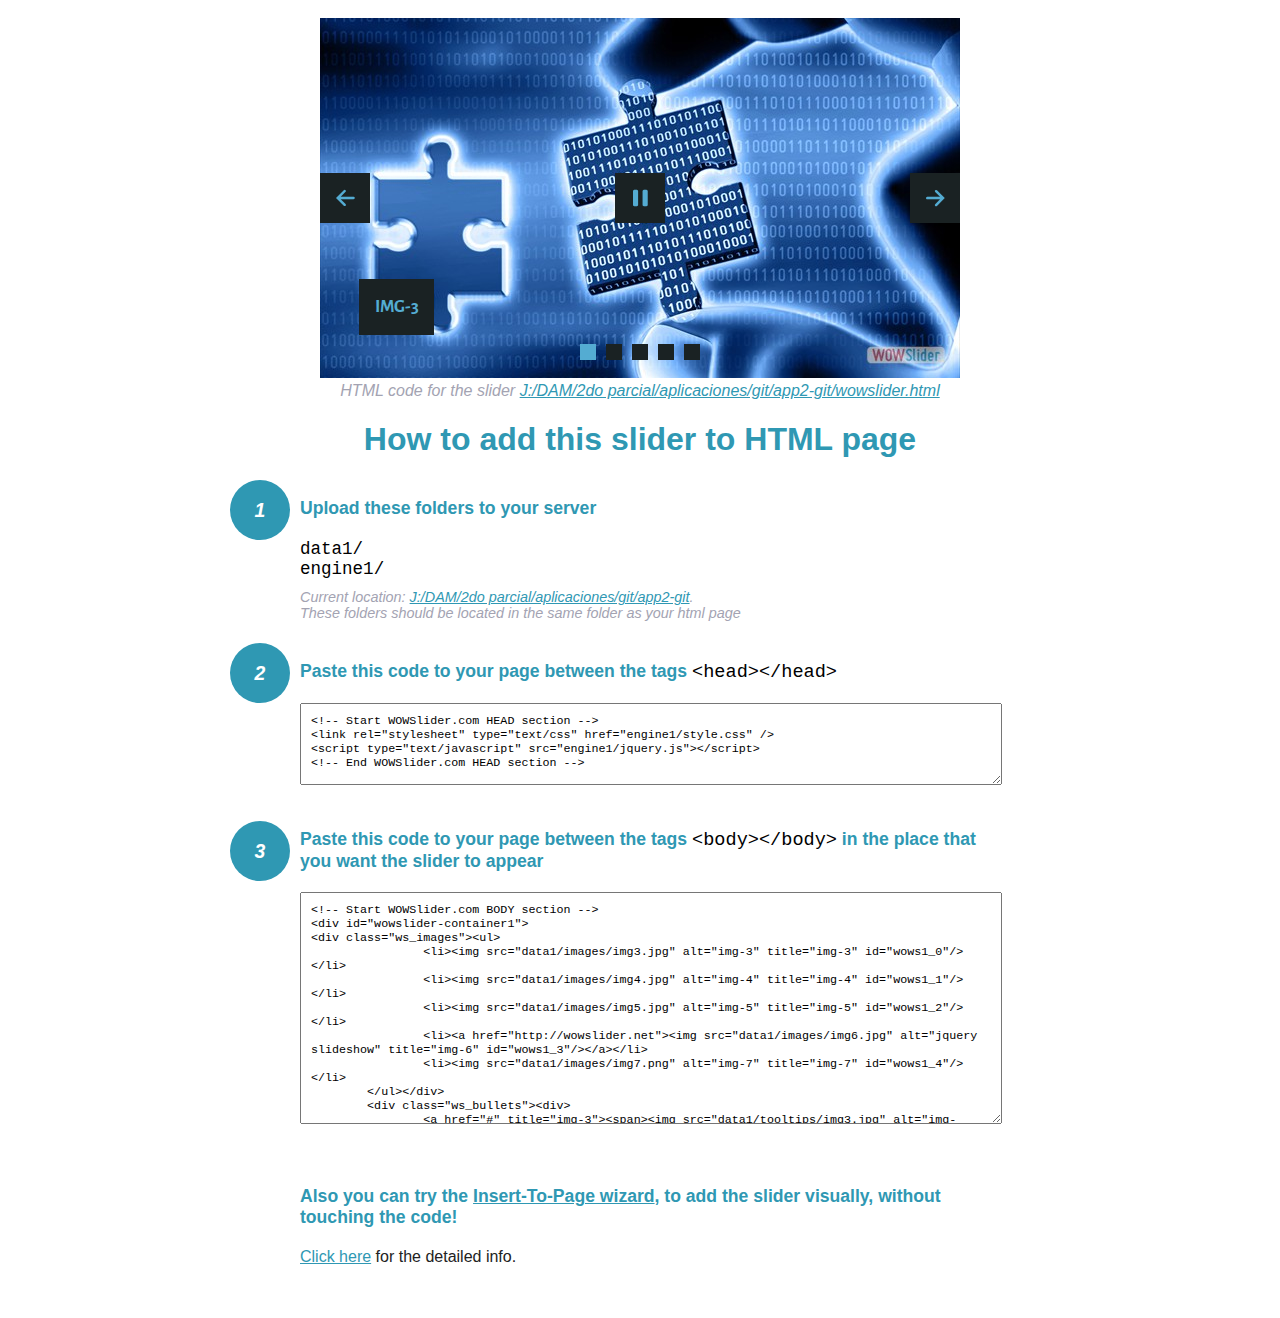
<file: wowslider-howto.html>
<!DOCTYPE html>
<html>
<head>
	<title>WOWSlider</title>
	<meta http-equiv="content-type" content="text/html; charset=utf-8" />
	<meta name="description" content="WOWSlider" />
	
	<!-- Start WOWSlider.com HEAD section --> <!-- add to the <head> of your page -->
	<link rel="stylesheet" type="text/css" href="engine1/style.css" />
	<script type="text/javascript" src="engine1/jquery.js"></script>
	<!-- End WOWSlider.com HEAD section -->


<style>
.instuction {
	font-family: sans-serif, Arial;
	display: block;
	margin: 0 auto;
	max-width: 820px;
	width: 100%;
	padding: 0 70px;
	color: #222;
	-webkit-box-sizing: border-box;
	-moz-box-sizing: border-box;
	box-sizing: border-box;
}
.instuction h1 img {
	max-width: 170px;
	vertical-align: middle;
	margin-bottom: 10px;
}
.instuction h1 {
	color: #2F98B3;
	text-align: center;
}
.instuction h2 {
	position: relative;
	font-size: 1.1em;
	color: #2F98B3;
	margin-bottom: 20px;
	margin-top: 40px;
}
.instuction h2 span.num {
	position: absolute;
	left: -70px;
	top: -18px;
	display: inline-block;
	vertical-align: middle;
	font-style: italic;
	font-size: 1.1em;
	width: 60px;
	height: 60px;
	line-height: 60px;
	text-align: center;
	background: #2F98B3;
	color: #fff;
	border-radius: 50%;
}
.instuction .mono {
	color: #000;
	font-family: monospace;
	font-size: 1.3em;
	font-weight: normal;
}
.instuction li.mono {
	font-size: 1.5em;
}

.instuction ul {
	font-size: 0.9em;
	margin-top: 0;
	padding-left: 0;
	list-style: none;
}
.instuction .note {
	color: #A3A3B2;
	font-style: italic;
	padding-top: 10px;
}
.instuction p.note {
	text-align: center;
	padding-top: 0;
	margin-top: 4px;
}
.instuction textarea {
	font-size: 0.9em;
	min-height: 60px;
	padding: 10px;
	margin: 0;
	overflow: auto;
	max-width: 100%;
	width: 100%;
}
.instuction a,
.instuction a:visited {
	color: #2F98B3;
}
</style>


</head>
<body style="margin:auto">

<br>

<!-- Start WOWSlider.com BODY section --> <!-- add to the <body> of your page -->
<div id="wowslider-container1">
<div class="ws_images"><ul>
		<li><img src="data1/images/img3.jpg" alt="img-3" title="img-3" id="wows1_0"/></li>
		<li><img src="data1/images/img4.jpg" alt="img-4" title="img-4" id="wows1_1"/></li>
		<li><img src="data1/images/img5.jpg" alt="img-5" title="img-5" id="wows1_2"/></li>
		<li><a href="http://wowslider.net"><img src="data1/images/img6.jpg" alt="jquery slideshow" title="img-6" id="wows1_3"/></a></li>
		<li><img src="data1/images/img7.png" alt="img-7" title="img-7" id="wows1_4"/></li>
	</ul></div>
	<div class="ws_bullets"><div>
		<a href="#" title="img-3"><span><img src="data1/tooltips/img3.jpg" alt="img-3"/>1</span></a>
		<a href="#" title="img-4"><span><img src="data1/tooltips/img4.jpg" alt="img-4"/>2</span></a>
		<a href="#" title="img-5"><span><img src="data1/tooltips/img5.jpg" alt="img-5"/>3</span></a>
		<a href="#" title="img-6"><span><img src="data1/tooltips/img6.jpg" alt="img-6"/>4</span></a>
		<a href="#" title="img-7"><span><img src="data1/tooltips/img7.png" alt="img-7"/>5</span></a>
	</div></div><div class="ws_script" style="position:absolute;left:-99%"><a href="http://wowslider.com">bootstrap carousel</a> by WOWSlider.com v8.7</div>
<div class="ws_shadow"></div>
</div>	
<script type="text/javascript" src="engine1/wowslider.js"></script>
<script type="text/javascript" src="engine1/script.js"></script>
<!-- End WOWSlider.com BODY section -->


<div class="instuction">
	<p class="note">HTML code for the slider <a href="file:///J:/DAM/2do parcial/aplicaciones/git/app2-git/wowslider.html">J:/DAM/2do parcial/aplicaciones/git/app2-git/wowslider.html</a></p>

	<h1>
		How to add this slider to HTML page
	</h1>

	<h2><span class="num">1</span> Upload these folders to your server</h2>
	<ul>
		<li class="mono">data1/</li>
		<li class="mono">engine1/</li>
		<li class="note">Current location: <a href="file:///J:/DAM/2do parcial/aplicaciones/git/app2-git">J:/DAM/2do parcial/aplicaciones/git/app2-git</a>. <br>These folders should be located in the same folder as your html page</li>
	</ul>

	<h2><span class="num">2</span> Paste this code to your page between the tags <span class="mono">&lt;head&gt;&lt;/head&gt;</span></h2>
	<textarea onclick="this.select()">&lt;!-- Start WOWSlider.com HEAD section --&gt;
&lt;link rel=&quot;stylesheet&quot; type=&quot;text/css&quot; href=&quot;engine1/style.css&quot; /&gt;
&lt;script type=&quot;text/javascript&quot; src=&quot;engine1/jquery.js&quot;&gt;&lt;/script&gt;
&lt;!-- End WOWSlider.com HEAD section --&gt;</textarea>


	<h2><span class="num" style="top: -8px;">3</span> Paste this code to your page between the tags <span class="mono">&lt;body&gt;&lt;/body&gt;</span> in the place that you want the slider to appear</h2>
	<textarea onclick="this.select()" rows="15">&lt;!-- Start WOWSlider.com BODY section --&gt;
&lt;div id=&quot;wowslider-container1&quot;&gt;
&lt;div class=&quot;ws_images&quot;&gt;&lt;ul&gt;
		&lt;li&gt;&lt;img src=&quot;data1/images/img3.jpg&quot; alt=&quot;img-3&quot; title=&quot;img-3&quot; id=&quot;wows1_0&quot;/&gt;&lt;/li&gt;
		&lt;li&gt;&lt;img src=&quot;data1/images/img4.jpg&quot; alt=&quot;img-4&quot; title=&quot;img-4&quot; id=&quot;wows1_1&quot;/&gt;&lt;/li&gt;
		&lt;li&gt;&lt;img src=&quot;data1/images/img5.jpg&quot; alt=&quot;img-5&quot; title=&quot;img-5&quot; id=&quot;wows1_2&quot;/&gt;&lt;/li&gt;
		&lt;li&gt;&lt;a href=&quot;http://wowslider.net&quot;&gt;&lt;img src=&quot;data1/images/img6.jpg&quot; alt=&quot;jquery slideshow&quot; title=&quot;img-6&quot; id=&quot;wows1_3&quot;/&gt;&lt;/a&gt;&lt;/li&gt;
		&lt;li&gt;&lt;img src=&quot;data1/images/img7.png&quot; alt=&quot;img-7&quot; title=&quot;img-7&quot; id=&quot;wows1_4&quot;/&gt;&lt;/li&gt;
	&lt;/ul&gt;&lt;/div&gt;
	&lt;div class=&quot;ws_bullets&quot;&gt;&lt;div&gt;
		&lt;a href=&quot;#&quot; title=&quot;img-3&quot;&gt;&lt;span&gt;&lt;img src=&quot;data1/tooltips/img3.jpg&quot; alt=&quot;img-3&quot;/&gt;1&lt;/span&gt;&lt;/a&gt;
		&lt;a href=&quot;#&quot; title=&quot;img-4&quot;&gt;&lt;span&gt;&lt;img src=&quot;data1/tooltips/img4.jpg&quot; alt=&quot;img-4&quot;/&gt;2&lt;/span&gt;&lt;/a&gt;
		&lt;a href=&quot;#&quot; title=&quot;img-5&quot;&gt;&lt;span&gt;&lt;img src=&quot;data1/tooltips/img5.jpg&quot; alt=&quot;img-5&quot;/&gt;3&lt;/span&gt;&lt;/a&gt;
		&lt;a href=&quot;#&quot; title=&quot;img-6&quot;&gt;&lt;span&gt;&lt;img src=&quot;data1/tooltips/img6.jpg&quot; alt=&quot;img-6&quot;/&gt;4&lt;/span&gt;&lt;/a&gt;
		&lt;a href=&quot;#&quot; title=&quot;img-7&quot;&gt;&lt;span&gt;&lt;img src=&quot;data1/tooltips/img7.png&quot; alt=&quot;img-7&quot;/&gt;5&lt;/span&gt;&lt;/a&gt;
	&lt;/div&gt;&lt;/div&gt;&lt;div class=&quot;ws_script&quot; style=&quot;position:absolute;left:-99%&quot;&gt;&lt;a href=&quot;http://wowslider.com&quot;&gt;bootstrap carousel&lt;/a&gt; by WOWSlider.com v8.7&lt;/div&gt;
&lt;div class=&quot;ws_shadow&quot;&gt;&lt;/div&gt;
&lt;/div&gt;	
&lt;script type=&quot;text/javascript&quot; src=&quot;engine1/wowslider.js&quot;&gt;&lt;/script&gt;
&lt;script type=&quot;text/javascript&quot; src=&quot;engine1/script.js&quot;&gt;&lt;/script&gt;
&lt;!-- End WOWSlider.com BODY section --&gt;</textarea>

<br><br>
<h2>Also you can try the <a href="http://wowslider.com/help/add-wowslider-to-page-2.html" target="_blank">Insert-To-Page wizard</a>, to add the slider visually, without touching the code!</h2>
<p>
	<a href="http://wowslider.com/help/add-wowslider-to-page-2.html" target="_blank">Click here</a> for the detailed info.
</p>
</div>

<br><br>
</body>
</html>
</file>
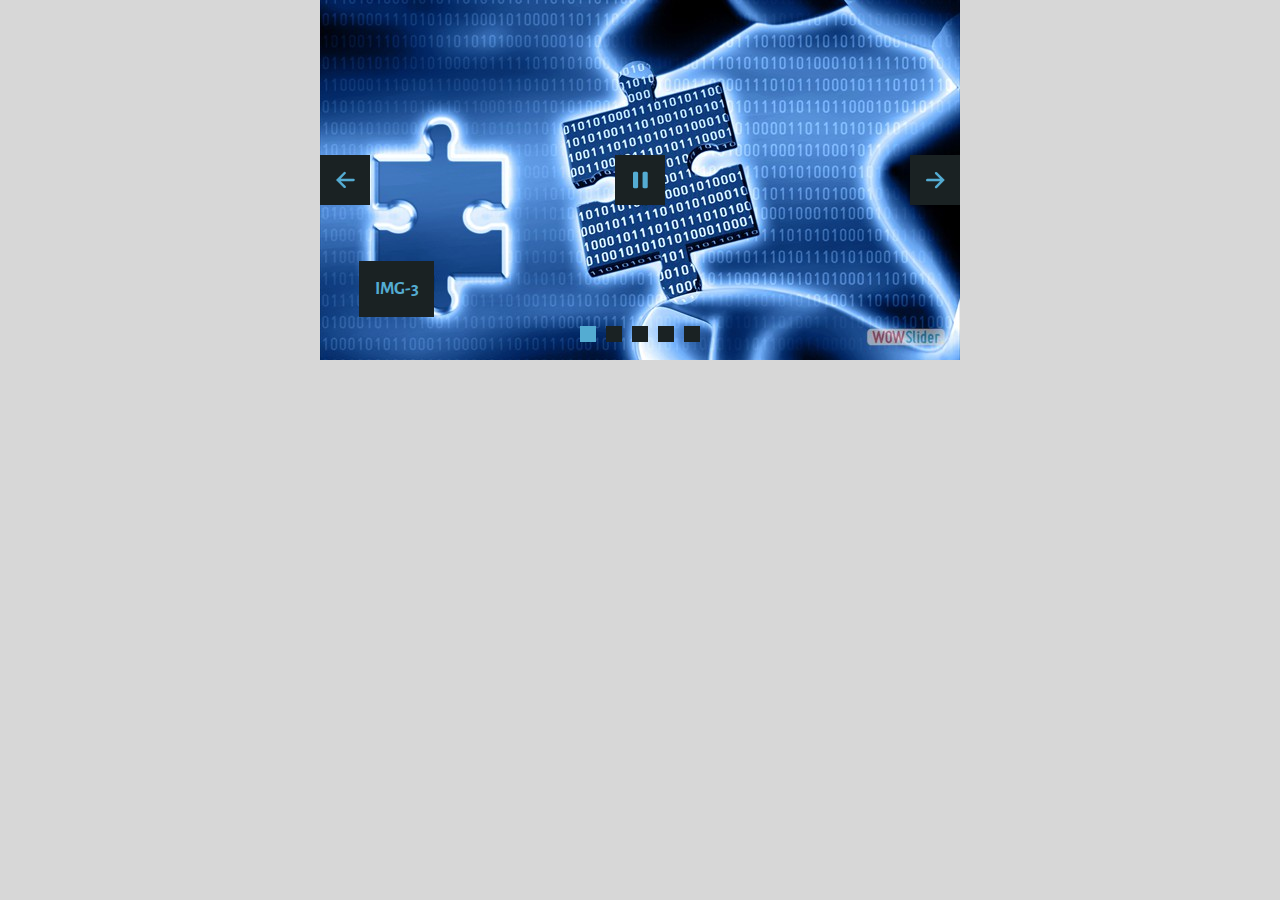
<file: wowslider.html>
<!DOCTYPE html>
<html>
<head>
	<title>Bootstrap carousel</title>
	<meta http-equiv="content-type" content="text/html; charset=utf-8" />
	<meta name="description" content="Made with WOW Slider - Create beautiful, responsive image sliders in a few clicks. Awesome skins and animations. Bootstrap carousel" />
	
	<!-- Start WOWSlider.com HEAD section --> <!-- add to the <head> of your page -->
	<link rel="stylesheet" type="text/css" href="engine1/style.css" />
	<script type="text/javascript" src="engine1/jquery.js"></script>
	<!-- End WOWSlider.com HEAD section -->

</head>
<body style="background-color:#d7d7d7;margin:auto">
	
	<!-- Start WOWSlider.com BODY section --> <!-- add to the <body> of your page -->
	<div id="wowslider-container1">
	<div class="ws_images"><ul>
		<li><img src="data1/images/img3.jpg" alt="img-3" title="img-3" id="wows1_0"/></li>
		<li><img src="data1/images/img4.jpg" alt="img-4" title="img-4" id="wows1_1"/></li>
		<li><img src="data1/images/img5.jpg" alt="img-5" title="img-5" id="wows1_2"/></li>
		<li><a href="http://wowslider.net"><img src="data1/images/img6.jpg" alt="jquery slideshow" title="img-6" id="wows1_3"/></a></li>
		<li><img src="data1/images/img7.png" alt="img-7" title="img-7" id="wows1_4"/></li>
	</ul></div>
	<div class="ws_bullets"><div>
		<a href="#" title="img-3"><span><img src="data1/tooltips/img3.jpg" alt="img-3"/>1</span></a>
		<a href="#" title="img-4"><span><img src="data1/tooltips/img4.jpg" alt="img-4"/>2</span></a>
		<a href="#" title="img-5"><span><img src="data1/tooltips/img5.jpg" alt="img-5"/>3</span></a>
		<a href="#" title="img-6"><span><img src="data1/tooltips/img6.jpg" alt="img-6"/>4</span></a>
		<a href="#" title="img-7"><span><img src="data1/tooltips/img7.png" alt="img-7"/>5</span></a>
	</div></div><div class="ws_script" style="position:absolute;left:-99%"><a href="http://wowslider.com">bootstrap carousel</a> by WOWSlider.com v8.7</div>
	<div class="ws_shadow"></div>
	</div>	
	<script type="text/javascript" src="engine1/wowslider.js"></script>
	<script type="text/javascript" src="engine1/script.js"></script>
	<!-- End WOWSlider.com BODY section -->

</body>
</html>
</file>
<file: engine1/style.css>
/*
 *	generated by WOW Slider 8.7
 *	template Convex
 */
@import url(https://fonts.googleapis.com/css?family=Gurajada&subset=latin,telugu);
@font-face {
  font-family: 'ws-ctrl-convex';
  src: url('ws-ctrl-convex.eot');
  src: url('ws-ctrl-convex.eot#iefix') format('embedded-opentype'),
       url('ws-ctrl-convex.svg#ws-ctrl-convex') format('svg');
  font-weight: normal;
  font-style: normal;
}
@font-face {
  font-family: 'ws-ctrl-convex';
  src: url('[data-uri]') format('woff'),
       url('[data-uri]') format('truetype');
}
#wowslider-container1 { 
	display: table;
	zoom: 1; 
	position: relative;
	width: 100%;
	max-width: 640px;
	max-height:360px;
	margin:0px auto 0px;
	z-index:90;
	text-align:left; /* reset align=center */
	font-size: 10px;
	text-shadow: none; /* fix some user styles */

	/* reset box-sizing (to boostrap friendly) */
	-webkit-box-sizing: content-box;
	-moz-box-sizing: content-box;
	box-sizing: content-box; 
}
* html #wowslider-container1{ width:640px }
#wowslider-container1 .ws_images ul{
	position:relative;
	width: 10000%; 
	height:100%;
	left:0;
	list-style:none;
	margin:0;
	padding:0;
	border-spacing:0;
	overflow: visible;
	/*table-layout:fixed;*/
}
#wowslider-container1 .ws_images ul li{
	position: relative;
	width:1%;
	height:100%;
	line-height:0; /*opera*/
	overflow: hidden;
	float:left;
	/*font-size:0;*/
	padding:0 0 0 0 !important;
	margin:0 0 0 0 !important;
}

#wowslider-container1 .ws_images{
	position: relative;
	left:0;
	top:0;
	height:100%;
	max-height:360px;
	max-width: 640px;
	vertical-align: top;
	border:none;
	overflow: hidden;
}
#wowslider-container1 .ws_images ul a{
	width:100%;
	height:100%;
	max-height:360px;
	display:block;
	color:transparent;
}
#wowslider-container1 img{
	max-width: none !important;
}
#wowslider-container1 .ws_images .ws_list img,
#wowslider-container1 .ws_images > div > img{
	width:100%;
	border:none 0;
	max-width: none;
	padding:0;
	margin:0;
}
#wowslider-container1 .ws_images > div > img {
	max-height:360px;
}

#wowslider-container1 .ws_images iframe {
	position: absolute;
	z-index: -1;
}

#wowslider-container1 .ws-title > div {
	display: inline-block !important;
}

#wowslider-container1 a{ 
	text-decoration: none; 
	outline: none; 
	border: none; 
}

#wowslider-container1  .ws_bullets { 
	float: left;
	position:absolute;
	z-index:70;
}
#wowslider-container1  .ws_bullets div{
	position:relative;
	float:left;
	font-size: 0px;
}
/* compatibility with Joomla styles */
#wowslider-container1  .ws_bullets a {
	line-height: 0;
}

#wowslider-container1  .ws_script{
	display:none;
}
#wowslider-container1 sound, 
#wowslider-container1 object{
	position:absolute;
}

/* prevent some of users reset styles */
#wowslider-container1 .ws_effect {
	position: static;
	width: 100%;
	height: 100%;
}

#wowslider-container1 .ws_photoItem {
	border: 2em solid #fff;
	margin-left: -2em;
	margin-top: -2em;
}
#wowslider-container1 .ws_cube_side {
	background: #A6A5A9;
}


#wowslider-container1.ws_gestures {
	cursor: -webkit-grab;
	cursor: -moz-grab;
	cursor: url("[data-uri]"), move;
}
#wowslider-container1.ws_gestures.ws_grabbing {
	cursor: -webkit-grabbing;
	cursor: -moz-grabbing;
	cursor: url("[data-uri]"), move;
}

/* hide controls when video start play */
#wowslider-container1.ws_video_playing .ws_bullets,
#wowslider-container1.ws_video_playing .ws_fullscreen,
#wowslider-container1.ws_video_playing .ws_next,
#wowslider-container1.ws_video_playing .ws_prev {
	display: none;
}


/* youtube/vimeo buttons */
#wowslider-container1 .ws_video_btn {
	position: absolute;
	display: none;
	cursor: pointer;
	top: 0;
	left: 0;
	width: 100%;
	height: 100%;
	z-index: 55;
}
#wowslider-container1 .ws_video_btn.ws_youtube,
#wowslider-container1 .ws_video_btn.ws_vimeo {
	display: block;
}
#wowslider-container1 .ws_video_btn div {
	position: absolute;
	background-image: url(./playvideo.png);
	background-size: 200%;
	top: 50%;
	left: 50%;
	width: 7em;
	height: 5em;
	margin-left: -3.5em;
	margin-top: -2.5em;
}
#wowslider-container1 .ws_video_btn.ws_youtube div {
	background-position: 0 0;
}
#wowslider-container1 .ws_video_btn.ws_youtube:hover div {
	background-position: 100% 0;
}
#wowslider-container1 .ws_video_btn.ws_vimeo div {
	background-position: 0 100%;
}
#wowslider-container1 .ws_video_btn.ws_vimeo:hover div {
	background-position: 100% 100%;
}

#wowslider-container1 .ws_playpause.ws_hide {
	display: none !important;
}
/* bullets */
#wowslider-container1  .ws_bullets { 
	padding: 0px; 
}
#wowslider-container1 .ws_bullets a { 
	position:relative;
	display: inline-block;
	width: 0;
	margin: 3px 5px;
	padding: 8px;	

	-webkit-perspective: 80px;
	perspective: 80px;
} 
#wowslider-container1 .ws_bullets a > span {
	position:absolute;
	display: block;
	top:0;
	right: 0;
	height:100%;
	width:100%;
	-webkit-transform-style: preserve-3d;
	transform-style: preserve-3d;

	-webkit-transition: -webkit-transform 0.5s ease;
  	transition: -webkit-transform 0.5s ease, transform 0.5s ease;
}

#wowslider-container1 .ws_bullets a > span:before,
#wowslider-container1 .ws_bullets a > span:after {
	content: '';
	display: block;
	height:100%;
	background: #54acd2;

  	-webkit-transform: rotateX(-90deg) translateZ(-8px) translateY(8px);
  	transform: rotateX(-90deg) translateZ(-8px) translateY(8px);
}
#wowslider-container1 .ws_bullets a > span:after {
	position: absolute;
	top: 0;
	left: 0;
	width: 100%;
	height: 100%;
  	background: #1A2223;
  	-webkit-transform: rotateX(0deg);
  	transform: rotateX(0deg);
}

#wowslider-container1 .ws_bullets a.ws_overbull > span,
#wowslider-container1 .ws_bullets a.ws_selbull > span {
    -webkit-transform: rotateX(-90deg) translateZ(8px) translateY(8px);
    transform: rotateX(-90deg) translateZ(8px) translateY(8px);
}




/* play/pause, arrows */
#wowslider-container1 a.ws_next,
#wowslider-container1 a.ws_prev,
#wowslider-container1 .ws_playpause {
	position:absolute;
	font: 2em "ws-ctrl-convex";
	width: 2.5em;
	height: 2.5em;
	top:50%;
	
	margin-top: -1.25em;
	color: #ffffff;
	z-index: 100;

	-webkit-perspective: 20em;
	perspective: 20em;
}
#wowslider-container1 a.ws_next {
	right: 0;
}
#wowslider-container1 a.ws_prev {
	left: 0;
}
#wowslider-container1 .ws_playpause {
	left:50%;
	margin-left:-1.25em;
}

#wowslider-container1 a.ws_next > span,
#wowslider-container1 a.ws_prev > span,
#wowslider-container1 .ws_playpause > span,
#wowslider-container1 .ws_bullets a > span {
	display: block;
	-webkit-transform-style: preserve-3d;
	transform-style: preserve-3d;

	-webkit-transition: -webkit-transform 0.5s ease;
  	transition: -webkit-transform 0.5s ease, transform 0.5s ease;
}


#wowslider-container1 a.ws_next > span:before,
#wowslider-container1 a.ws_prev > span:before,
#wowslider-container1 .ws_playpause > span:before,
#wowslider-container1 a.ws_next > span:after,
#wowslider-container1 a.ws_prev > span:after,
#wowslider-container1 .ws_playpause > span:after {
	display: block;
	text-align: center;
	line-height: 2.5em;
	height:100%;
	background: #54acd2;
	color: #1A2223;

  	-webkit-transform: rotateX(-90deg) translateZ(-1.25em) translateY(1.25em);
  	transform: rotateX(-90deg) translateZ(-1.25em) translateY(1.25em);
}
#wowslider-container1 .ws_play > span:before,
#wowslider-container1 .ws_play > span:after{
	content:"\e800";
}
#wowslider-container1 .ws_pause > span:before,
#wowslider-container1 .ws_pause > span:after{
	content:"\e801";
}
#wowslider-container1 a.ws_next > span:before,
#wowslider-container1 a.ws_next > span:after {
	content:'\e803';
}
#wowslider-container1 a.ws_prev > span:before,
#wowslider-container1 a.ws_prev > span:after {
	content:'\e802';
}

#wowslider-container1 a.ws_next > span:after,
#wowslider-container1 a.ws_prev > span:after,
#wowslider-container1 .ws_playpause > span:after {
	position: absolute;
	top: 0;
	left: 0;
	width: 100%;
	height: 100%;
  	-webkit-transform: rotateX(0deg);
  	transform: rotateX(0deg);
  	background: #1A2223;
	color: #54acd2;
}

#wowslider-container1 a.ws_next:hover > span,
#wowslider-container1 a.ws_prev:hover > span,
#wowslider-container1 .ws_playpause:hover > span {
    -webkit-transform: rotateX(-90deg) translateZ(1.25em) translateY(1.25em);
    transform: rotateX(-90deg) translateZ(1.25em) translateY(1.25em);
}/* bottom center */
#wowslider-container1  .ws_bullets {
	bottom:1.5em;
	left:50%;
}
#wowslider-container1  .ws_bullets div{
	left:-50%;
}#wowslider-container1 .ws-title{
	font: 1.3em 'Gurajada', serif;
	position: absolute;
	left: 2em;
	margin-right:10em;
	z-index: 50;

	color:#fff;
	padding: 1em;
	bottom: 30px;
	top: auto;
	opacity: 1;
}
#wowslider-container1 .ws-title div,#wowslider-container1 .ws-title span{
	display:inline-block;
	padding: 0.1em 0.6em;
	background-color: #1A2223;
	color: #54acd2;
}
#wowslider-container1 .ws-title div{
	display:block;
	margin-top:0.5em;
	font-size: 1.3em;
}
#wowslider-container1 .ws-title span{
	text-transform: uppercase;	
	font-size: 2em;
}#wowslider-container1 .ws_images > ul{
	animation: wsBasic 20s infinite;
	-moz-animation: wsBasic 20s infinite;
	-webkit-animation: wsBasic 20s infinite;
}
@keyframes wsBasic{0%{left:-0%} 10%{left:-0%} 20%{left:-100%} 30%{left:-100%} 40%{left:-200%} 50%{left:-200%} 60%{left:-300%} 70%{left:-300%} 80%{left:-400%} 90%{left:-400%} }
@-moz-keyframes wsBasic{0%{left:-0%} 10%{left:-0%} 20%{left:-100%} 30%{left:-100%} 40%{left:-200%} 50%{left:-200%} 60%{left:-300%} 70%{left:-300%} 80%{left:-400%} 90%{left:-400%} }
@-webkit-keyframes wsBasic{0%{left:-0%} 10%{left:-0%} 20%{left:-100%} 30%{left:-100%} 40%{left:-200%} 50%{left:-200%} 60%{left:-300%} 70%{left:-300%} 80%{left:-400%} 90%{left:-400%} }

#wowslider-container1 .ws_bullets  a img{
	position:absolute;
	display:block;
	text-indent:0;
	bottom:15px;
	left:-43px;
	visibility:hidden;
	max-width:none;
}
#wowslider-container1 .ws_bullets a:hover img{
	visibility:visible;
}

#wowslider-container1 .ws_bulframe div div{
	height:48px;
	overflow:visible;
	position:relative;
}
#wowslider-container1 .ws_bulframe div {
	left:0;
	overflow:hidden;
	position:relative;
	width:85px;
}
#wowslider-container1  .ws_bullets .ws_bulframe{
	position:absolute;
	display:none;
	bottom:25px;
	margin-left:8px;
	cursor:pointer;

	/* fixed bulframe hidding in Chrome */
	-webkit-transform: translateZ(0);
	-ms-transform: translateZ(0);
	-o-transform: translateZ(0);
	transform: translateZ(0);
}#wowslider-container1 .ws_bulframe div div{
	height: auto;
}

@media all and (max-width:760px) {
	#wowslider-container1 .ws_fullscreen {
		display: block;
	}
}
@media all and (max-width:400px){
	#wowslider-container1 .ws_controls,
	#wowslider-container1 .ws_bullets,
	#wowslider-container1 .ws_thumbs{
		display: none
	}
}
</file>
